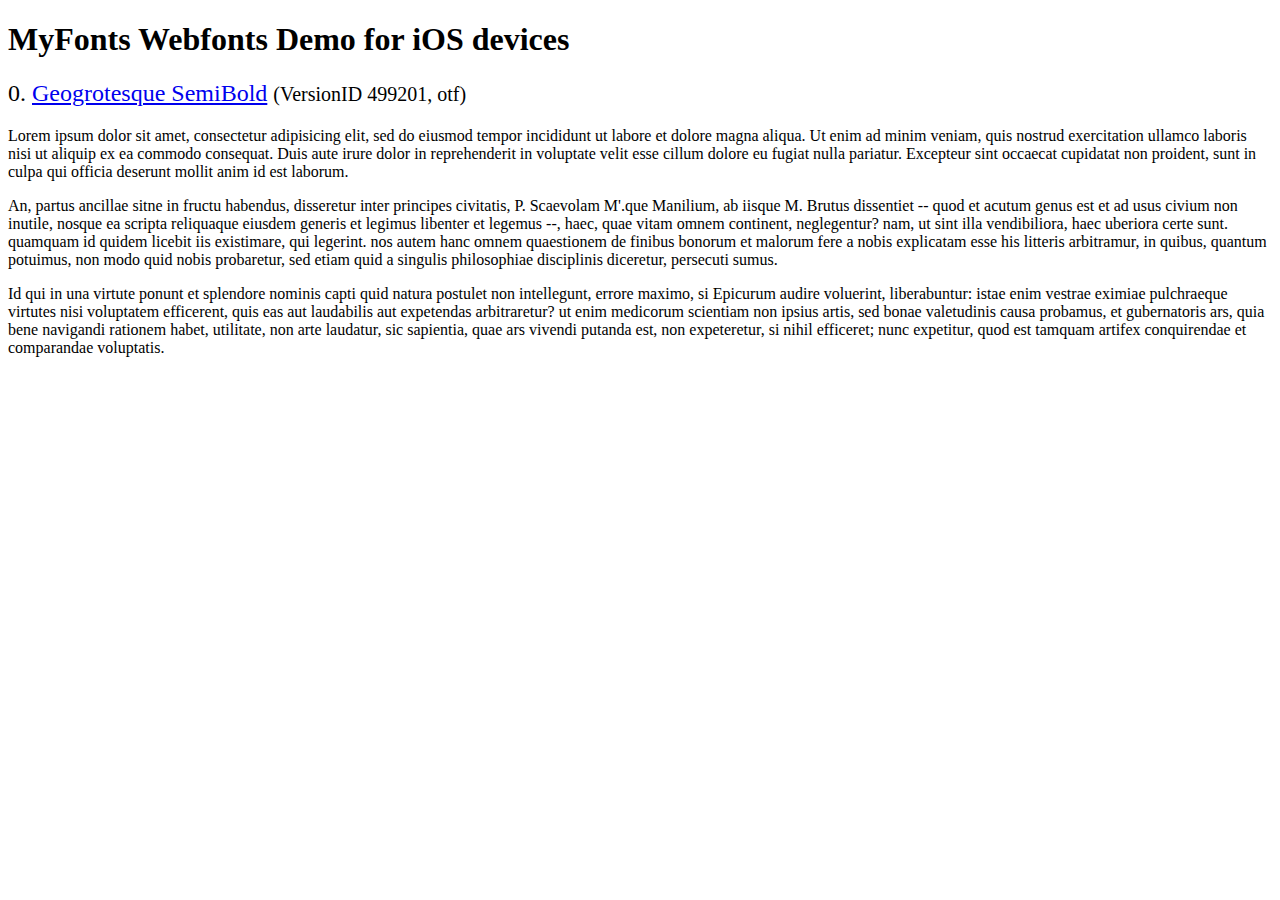
<file: js/flex_slider/demo/fonts/webfonts/geo-semibold/svg/index.html>
<!DOCTYPE html>
<html>
<head>
<title>MyFonts Webfonts Demo for iOS devices</title>
<meta http-equiv="content-type" content="text/html; charset=utf-8" />

<style type="text/css" media="all">

	h2 {
		 font-weight:normal;
	}

		
	@font-face {
		font-family:"Geogrotesque-SemiBold";
		src:url("style_169898.svg#Geogrotesque-SemiBold") format("svg");
	}
	
	.webfont_0 {
		font-family: Geogrotesque-SemiBold;
	}
		
</style>

</head>

<body>

<h1>MyFonts Webfonts Demo for iOS devices</h1>


<h2>0. <span class='webfont_0'><a href='http://new.myfonts.com/search/style::169898/'>Geogrotesque SemiBold</a></span>
<small>(VersionID 499201, otf)</small>
</h2>

<p class='webfont_0'>Lorem ipsum dolor sit amet, consectetur adipisicing elit, sed do eiusmod tempor incididunt ut labore et dolore magna aliqua. Ut enim ad minim veniam, quis nostrud exercitation ullamco laboris nisi ut aliquip ex ea commodo consequat. Duis aute irure dolor in reprehenderit in voluptate velit esse cillum dolore eu fugiat nulla pariatur. Excepteur sint occaecat cupidatat non proident, sunt in culpa qui officia deserunt mollit anim id est laborum.</p>

<p class='webfont_0'>An, partus ancillae sitne in fructu habendus, disseretur inter principes civitatis, P. Scaevolam M'.que Manilium, ab iisque M. Brutus dissentiet -- quod et acutum genus est et ad usus civium non inutile, nosque ea scripta reliquaque eiusdem generis et legimus libenter et legemus --, haec, quae vitam omnem continent, neglegentur? nam, ut sint illa vendibiliora, haec uberiora certe sunt. quamquam id quidem licebit iis existimare, qui legerint. nos autem hanc omnem quaestionem de finibus bonorum et malorum fere a nobis explicatam esse his litteris arbitramur, in quibus, quantum potuimus, non modo quid nobis probaretur, sed etiam quid a singulis philosophiae disciplinis diceretur, persecuti sumus.</p>

<p class='webfont_0'>Id qui in una virtute ponunt et splendore nominis capti quid natura postulet non intellegunt, errore maximo, si Epicurum audire voluerint, liberabuntur: istae enim vestrae eximiae pulchraeque virtutes nisi voluptatem efficerent, quis eas aut laudabilis aut expetendas arbitraretur? ut enim medicorum scientiam non ipsius artis, sed bonae valetudinis causa probamus, et gubernatoris ars, quia bene navigandi rationem habet, utilitate, non arte laudatur, sic sapientia, quae ars vivendi putanda est, non expeteretur, si nihil efficeret; nunc expetitur, quod est tamquam artifex conquirendae et comparandae voluptatis.</p>




</body>
</html>
</file>
